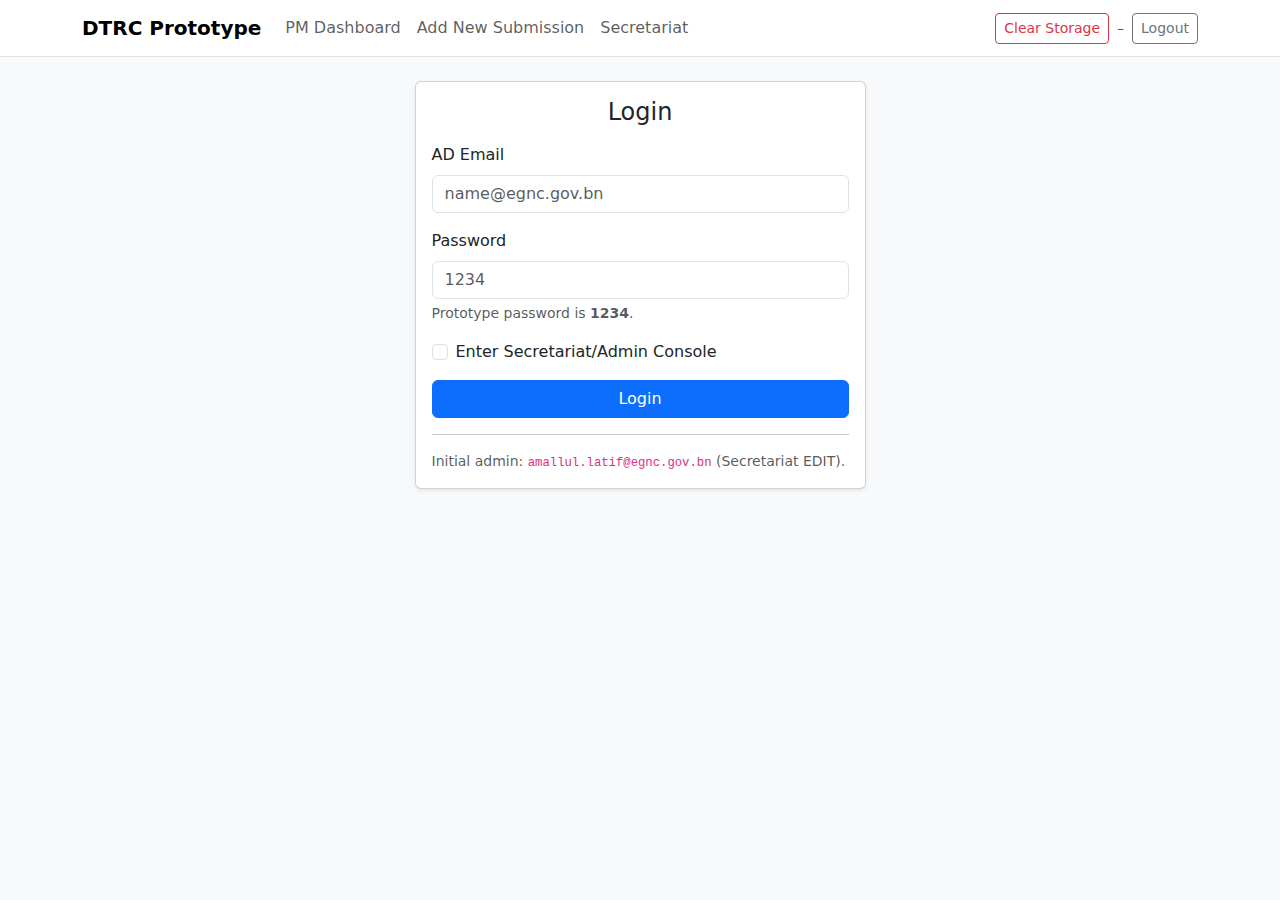
<file: pm.html>
<!doctype html>
<html lang="en">
<head>
<meta charset="utf-8">
<title>DTRC — PM Dashboard</title>
<meta name="viewport" content="width=device-width, initial-scale=1">
<link href="https://cdn.jsdelivr.net/npm/bootstrap@5.3.3/dist/css/bootstrap.min.css" rel="stylesheet">
<link href="css/styles.css" rel="stylesheet">
</head>
<body class="bg-light">
<!-- Toast -->
<div class="position-fixed bottom-0 end-0 p-3" style="z-index:1080">
  <div id="toast" class="toast align-items-center text-bg-dark border-0" role="alert" aria-live="assertive" aria-atomic="true">
    <div class="d-flex">
      <div class="toast-body" id="toastBody">Saved.</div>
      <button type="button" class="btn-close btn-close-white me-2 m-auto" data-bs-dismiss="toast"></button>
    </div>
  </div>
</div>

<!-- Topbar -->
<nav id="topbar" class="navbar navbar-expand-lg bg-white border-bottom">
  <div class="container">
    <a class="navbar-brand fw-semibold" href="pm.html">DTRC Prototype</a>
    <button class="navbar-toggler" data-bs-toggle="collapse" data-bs-target="#navBar">
      <span class="navbar-toggler-icon"></span>
    </button>
    <div id="navBar" class="collapse navbar-collapse">
      <ul class="navbar-nav me-auto mb-2 mb-lg-0" id="topNav">
        <li class="nav-item"><a class="nav-link" href="pm.html">PM Dashboard <span class="badge rounded-pill text-bg-primary" id="pmMyCount" style="display:none;">0</span></a></li>
        <li class="nav-item"><a class="nav-link" href="submission.html">Add New Submission</a></li>
        <li class="nav-item"><a class="nav-link" id="secLink" href="secretariat.html">Secretariat <span class="badge rounded-pill text-bg-primary" id="secMyCount" style="display:none;">0</span></a></li>
      </ul>
      <div class="d-flex align-items-center gap-2">
        <button class="btn btn-outline-danger btn-sm" id="clearStorageBtn" type="button">Clear Storage</button>
        <span class="small text-muted" id="whoami">–</span>
        <button class="btn btn-outline-secondary btn-sm" id="logoutBtn" type="button">Logout</button>
      </div>
    </div>
  </div>
</nav>

<div class="container py-4">

  <!-- PM Dashboard -->
  <section id="view-pm">
    <div class="d-flex align-items-center justify-content-between mb-3">
      <h1 class="h4 mb-0">PM Dashboard</h1>
      <div class="d-flex gap-2">
        <button class="btn btn-outline-secondary btn-sm" id="pmExportAll" type="button">Export All</button>
        <a class="btn btn-primary btn-sm" href="submission.html" id="btnToSubmission" role="button">Add New Submission</a>
      </div>
    </div>

    <ul class="nav nav-pills mb-2" id="pmTabs">
      <li class="nav-item"><a class="nav-link active" data-tab="mine" href="#">Needs My Action</a></li>
      <li class="nav-item"><a class="nav-link" data-tab="waiting" href="#">Waiting on Secretariat</a></li>
      <li class="nav-item"><a class="nav-link" data-tab="completed" href="#">Completed</a></li>
      <li class="nav-item"><a class="nav-link" data-tab="all" href="#">All</a></li>
    </ul>

    <div class="card shadow-sm">
      <div class="card-body">
        <div class="d-flex gap-2 mb-3">
          <input class="form-control" id="pmQ" placeholder="Search by name/department/ministry…">
          <select class="form-select" style="max-width:220px" id="pmStatusF">
            <option value="">All Statuses</option>
            <option>SUBMITTED</option>
            <option>FEEDBACK_REQUIRED</option>
            <option>APPROVED</option>
            <option>NOT_APPROVED</option>
            <option>LETTER_ISSUED</option>
          </select>
          <button class="btn btn-outline-secondary" id="pmApplyF" type="button">Filter</button>
          <button class="btn btn-outline-secondary" id="pmClearF" type="button">Clear</button>
        </div>

        <div class="table-responsive">
          <table class="table table-sm align-middle">
            <thead class="table-light">
              <tr>
                <th>Project</th><th>Dept</th><th>Ministry</th><th>Your Role</th>
                <th>Status</th><th>Next Actor</th><th>Due By</th><th>Latest Activity</th><th>Action</th>
              </tr>
            </thead>
            <tbody id="pmRows"></tbody>
          </table>
        </div>
      </div>
    </div>
  </section>

  <!-- PM View (read) -->
  <div class="modal fade" id="pmViewModal" tabindex="-1" aria-hidden="true">
    <div class="modal-dialog modal-lg modal-dialog-scrollable">
      <div class="modal-content">
        <div class="modal-header">
          <h5 class="modal-title" id="pmViewTitle">Project</h5>
          <div class="ms-auto d-flex gap-2">
            <button class="btn btn-sm btn-outline-secondary" id="pmMarkRU" type="button">Mark Read/Unread</button>
            <button class="btn-close" data-bs-dismiss="modal"></button>
          </div>
        </div>
        <div class="modal-body">
          <div class="banner mb-2" id="pmViewBanner"></div>
          <div id="pmViewMeta" class="mb-3 small text-muted"></div>
          <div class="row g-3">
            <div class="col-lg-6">
              <div class="border rounded p-2 bg-body-tertiary">
                <div class="small text-muted">Owners</div>
                <div id="pmViewOwners" class="fw-semibold"></div>
              </div>
            </div>
            <div class="col-lg-6">
              <div class="border rounded p-2 bg-body-tertiary">
                <div class="small text-muted">Types</div>
                <div id="pmViewTypes" class="fw-semibold"></div>
              </div>
            </div>

            <div class="col-12">
              <h6>Attachments</h6>
              <ul id="pmViewFiles" class="small"></ul>
            </div>

            <div class="col-12">
              <h6>Timeline</h6>
              <ul id="pmViewTimeline" class="small"></ul>
            </div>
          </div>
        </div>
        <div class="modal-footer"><button class="btn btn-secondary" data-bs-dismiss="modal">Close</button></div>
      </div>
    </div>
  </div>

  <!-- PM Edit -->
  <div class="modal fade" id="pmEditModal" tabindex="-1" aria-hidden="true">
    <div class="modal-dialog modal-lg modal-dialog-scrollable">
      <div class="modal-content">
        <div class="modal-header"><h5 class="modal-title" id="pmEditTitle">Respond</h5>
          <div class="ms-auto d-flex gap-2">
            <button class="btn btn-sm btn-outline-secondary" id="pmEditMarkRU" type="button">Mark Read/Unread</button>
            <button class="btn-close" data-bs-dismiss="modal"></button>
          </div>
        </div>
        <div class="modal-body">
          <div class="banner mb-2" id="pmEditBanner"></div>
          <div id="pmEditMeta" class="mb-3 small text-muted"></div>

          <!-- FEEDBACK_REQUIRED -->
          <div id="pmFRBlock" class="mb-3" style="display:none;">
            <h6 class="mb-2">Secretariat Remark</h6>
            <div id="pmFRRemark" class="border rounded p-2 bg-body-tertiary mb-2" style="max-height:200px; overflow:auto;">—</div>

            <h6 class="mb-1">Upload updated document(s)</h6>
            <input class="form-control mb-2" type="file" id="pmFRUpload" multiple accept=".pdf,.doc,.docx">

            <h6 class="mb-1">Remarks on updated document (rich text)</h6>
            <div class="rte" id="pmUpdateNotes" contenteditable="true" placeholder="Describe changes…"></div>

            <div class="mt-3">
              <h6>Latest Attachment</h6>
              <ul id="pmFRLatest" class="small"></ul>
              <h6 class="mt-2">Archive</h6>
              <ul id="pmFRArchive" class="small"></ul>
            </div>
          </div>

          <!-- APPROVED -->
          <div id="pmApprovedBlock" class="mb-3" style="display:none;">
            <h6>Approved — Secretariat Remarks</h6>
            <div id="pmRemarksRO" class="border rounded p-2 mb-2 bg-body-tertiary" style="max-height:240px; overflow:auto;"></div>

            <h6 class="mb-1">Upload updated document(s)</h6>
            <input class="form-control mb-2" type="file" id="pmAPUpload" multiple accept=".pdf,.doc,.docx">

            <label class="form-label">Your Reply (rich text)</label>
            <div class="rte" id="pmReply" contenteditable="true" placeholder="Reply to approval remark…"></div>

            <div class="mt-3">
              <h6>Latest Attachment</h6>
              <ul id="pmAPLatest" class="small"></ul>
              <h6 class="mt-2">Archive</h6>
              <ul id="pmAPArchive" class="small"></ul>
            </div>
          </div>

          <!-- NOT_APPROVED -->
          <div id="pmNABlock" class="mb-3" style="display:none;">
            <h6>Meeting Outcome — Secretariat</h6>
            <div id="pmNARemarksRO" class="border rounded p-2 mb-2 bg-body-tertiary" style="max-height:240px; overflow:auto;"></div>

            <h6 class="mb-1">Upload updated document(s)</h6>
            <input class="form-control mb-2" type="file" id="pmNAUpload" multiple accept=".pdf,.doc,.docx">

            <label class="form-label">Your Reply (rich text)</label>
            <div class="rte" id="pmNAReply" contenteditable="true" placeholder="Reply to meeting outcome…"></div>

            <div class="mt-3">
              <h6>Latest Attachment</h6>
              <ul id="pmNALatest" class="small"></ul>
              <h6 class="mt-2">Archive</h6>
              <ul id="pmNAArchive" class="small"></ul>
            </div>
          </div>

          <div>
            <h6>Timeline</h6>
            <ul id="pmTimeline" class="small"></ul>
          </div>
        </div>
        <div class="modal-footer">
          <span class="text-muted me-auto small">Submitting sends to Secretariat.</span>
          <button class="btn btn-secondary" id="pmCloseEdit" data-bs-dismiss="modal" type="button">Close</button>
          <button class="btn btn-primary" id="pmSaveEdit" type="button">Save &amp; Send</button>
        </div>
      </div>
    </div>
  </div>

</div>

<!-- Generic Modal -->
<div class="modal fade" id="modal" tabindex="-1" aria-hidden="true">
  <div class="modal-dialog modal-lg modal-dialog-scrollable">
    <div class="modal-content">
      <div class="modal-header"><h5 class="modal-title" id="modalTitle">Modal</h5>
        <button type="button" class="btn-close" data-bs-dismiss="modal"></button></div>
      <div class="modal-body" id="modalBody"></div>
      <div class="modal-footer">
        <button type="button" class="btn btn-secondary" data-bs-dismiss="modal">Close</button>
      </div>
    </div>
  </div>
</div>

<script src="https://cdn.jsdelivr.net/npm/bootstrap@5.3.3/dist/js/bootstrap.bundle.min.js"></script>
<script src="js/common.js"></script>
<script src="js/pm.js"></script>
</body>
</html>
</file>
<file: css/styles.css>
/* DTRC styles */
.pill{border:1px solid #bcd;background:#eef5ff;border-radius:999px;padding:.15rem .5rem;margin:.15rem;}
pre.code{white-space:pre-wrap;background:#f8f9fa;padding:.75rem;border-radius:.5rem;font-size:.875rem;}
.rte{min-height:120px;border:1px solid var(--bs-border-color);border-radius:.375rem;padding:.5rem;background:#fff;}
.rte:focus{outline:2px solid #dbeafe;}
.file-actions a{text-decoration:none;}
.file-actions button{border:none;background:none;color:#dc3545;}
.cursor-pointer{cursor:pointer;}
.banner{border:1px dashed #bcd;background:#f6fbff;padding:.5rem .75rem;border-radius:.375rem;}
.dot{display:inline-block;width:9px;height:9px;border-radius:50%;background:#0d6efd;margin-left:.35rem;vertical-align:middle;}
.dot.cursor-pointer{outline:1px dashed transparent;}
.row-own{transition:background-color .2s;}
.row-own.table-warning{background:#fff3cd66;}
.row-own.table-danger{background:#f8d7da88;}
.small-muted{font-size:.875rem;color:#6c757d;}
.list-compact li{margin-bottom:.25rem;}
.quote{margin:.25rem 0 .5rem 1.25rem;padding-left:.75rem;border-left:3px solid #e5e7eb;font-style:italic;white-space:pre-wrap;}
</file>
